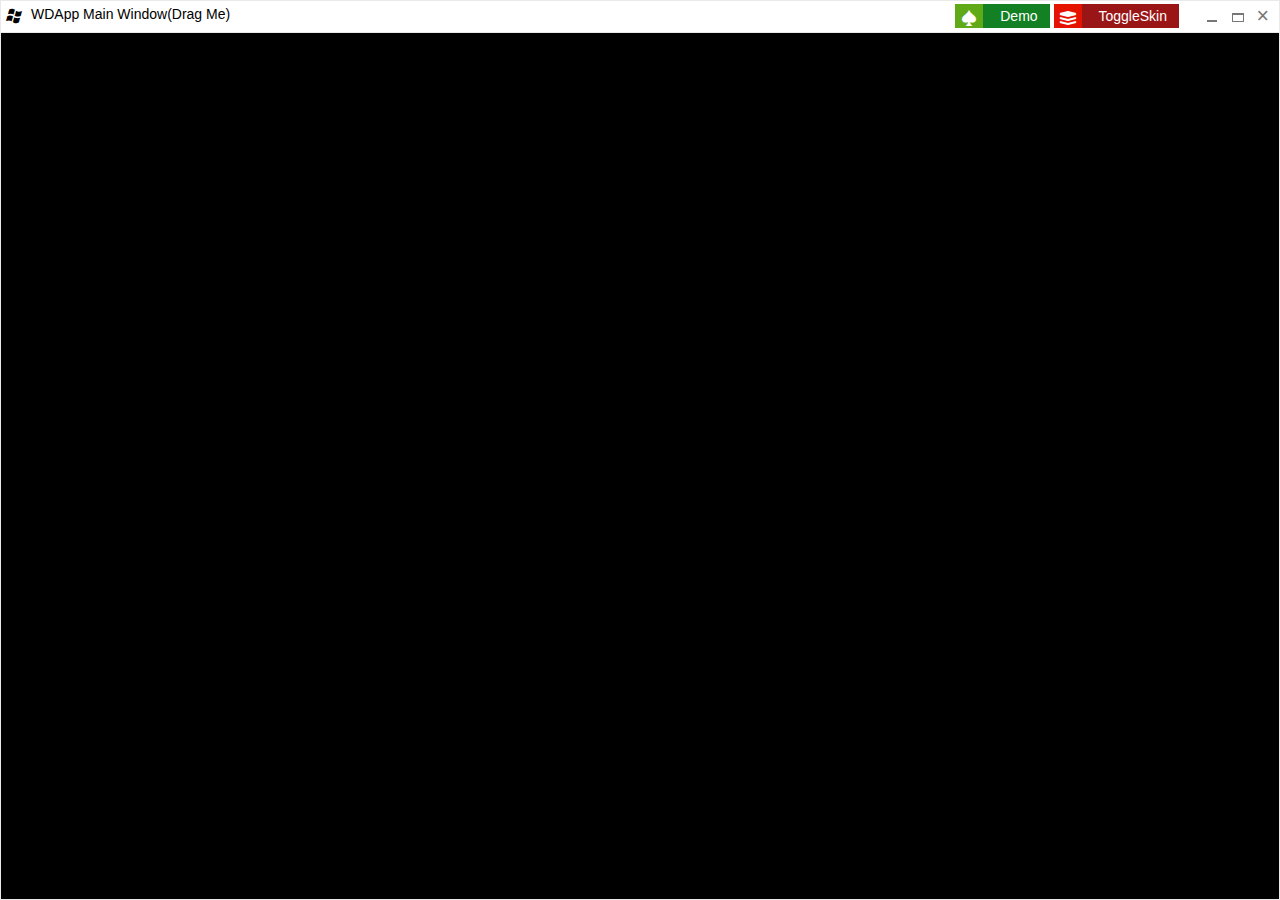
<file: bin/app/index.htm>
<html><head>
    	<meta charset="utf-8" />
        <title>
            WDApp Index
        </title>
		<link rel="stylesheet" type="text/css" href="./metro/metro-bootstrap.min.css">
		<link rel='stylesheet' href='./metro/scrollbar.css' type='text/css' media='screen' />
		<script src="./js/jquery.1.10.js"></script>
		<script src="./metro/metro.min.js"></script>
		<script src="./js/letterjs.js"></script>
		<script src="./js/common.js"></script>
		<style>
		body{overflow:hidden;min-width:200px;}
		.page{height:100%!important}
		.content{display:block;background:#000;color:#EEE;position:absolute!important;top:32px!important;left:0px;right:0px;bottom:0px;overflow:auto;padding:0px!important;min-height:auto!important}
		.caption .toolbar{position:absolute;top:-4px;right:100px}
		.flat .caption .toolbar{top:3px;}
		.grid .row{margin-top:0!important}
		</style>
		
		<link rel='stylesheet' href='./style/component.css' type='text/css' media='screen' />
    </head>
    <body class="metro">
    	<div class="window flat container page">
			<div class="caption">
				<span class="icon icon-windows"></span>
				<div class="title">WDApp Main Window(Drag Me)</div>
				<div class="toolbar">
					<a class="image-button bg-darkGreen fg-white image-left" data-act="demo"><i class="icon-spades bg-green fg-white"></i>Demo</a>
					<a class="image-button danger image-left" data-act="toggleSkin"><i class="icon-layers bg-red"></i>ToggleSkin</a>
				</div>
				<button class="btn-min"></button>
				<button class="btn-max"></button>
				<button class="btn-close"></button>
			</div>
			<div class="content" id="html">
				<div class="wd-phrases" id="wd-phrases">
					<h2>HTML + JS = ?</h2>
					<h2>Browser?</h2>
					<h2>Desktop App?</h2>
					<h2>Mobile App?</h2>
					<h2>Game?</h2>
					<h2>Anything Else?</h2>
					<h2>Hello World</h2>
					<h2>Its WDAPP<font style="font-size:20px">(Ctrl+Shift+D)</font>.</h2>
				</div>
				
			</div>
		</div>
    </body>
</html>
</file>
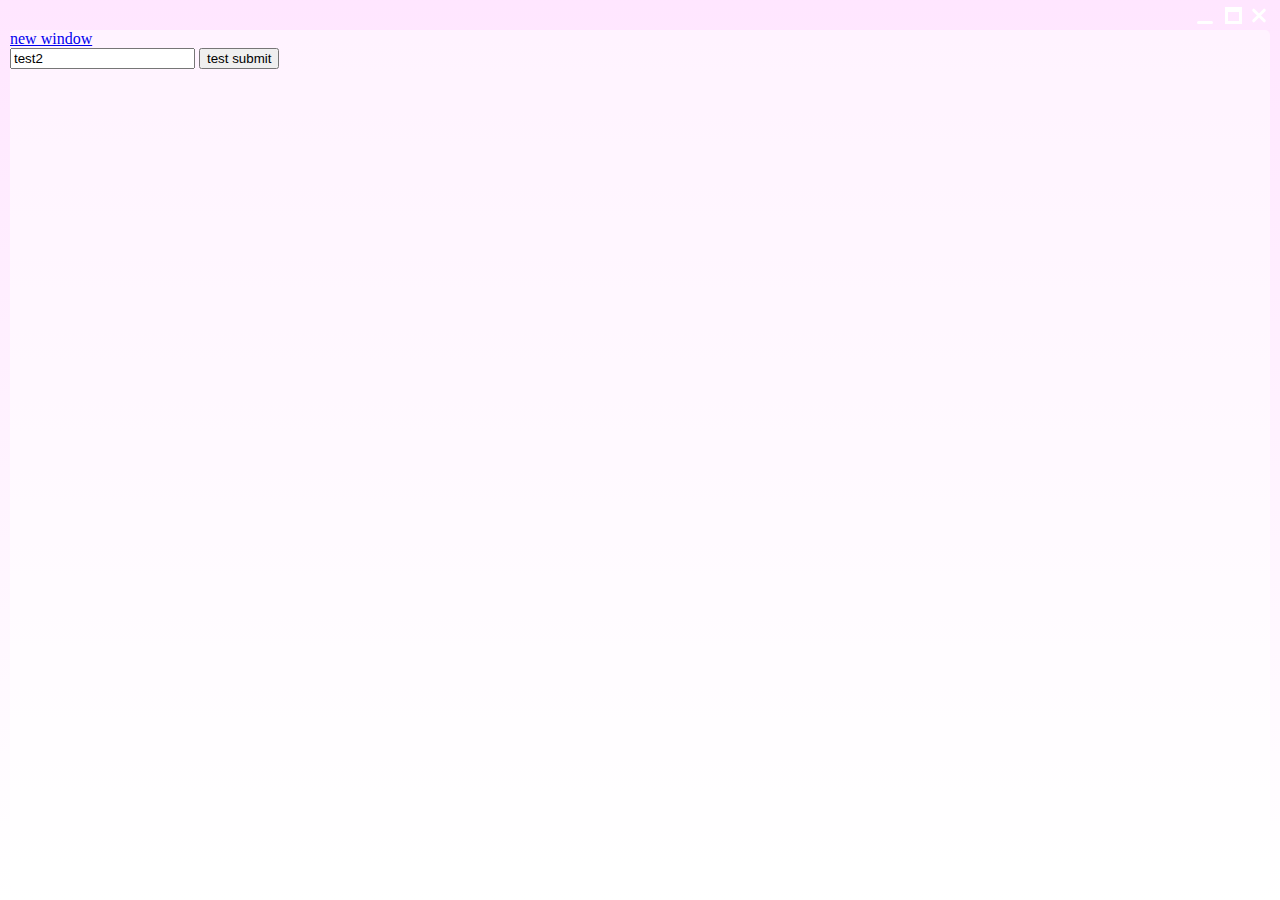
<file: bin/Win32/app/index.htm>
<html>
    <head>
    	<meta charset="utf-8" />
        <title>
            123
        </title>
        <Style>
        	body{background-image: linear-gradient(	rgba(255,205,255,0.5),	rgba(255,255,255,0.1)	);}
			::-webkit-scrollbar {width: 16px;height: 16px;}
			::-webkit-scrollbar-corner { background-color: transparent;}
			::-webkit-scrollbar-thumb { background-color: rgba(0, 0, 0, 0.2);-webkit-box-shadow: inset 1px 1px 0 rgba(0,0,0,0.10),inset 0 -1px 0 rgba(0,0,0,0.07); }
			::-webkit-scrollbar-button{border-radius:5px}
			.wrapper{border: 10px solid transparent; position: absolute; top: 0; right: 0; left: 0; bottom: 0; border-top-width: 30px;-moz-user-select: none; -webkit-user-select: none;-ms-user-select: none;}
			.app-btn{position: absolute; top: -20px; right: 0px; box-sizing: border-box;}
			.app-btn div,.app-btn div:hover,.app-btn div:hover:before,.app-btn:hover:after{-webkit-transition:border-color .5s linear, background-color .5s linear}
			.app-close,.app-min,.app-max { height: 20px; width: 20px; float:left;margin-left:8px; cursor: pointer; -webkit-tap-highlight-color: rgba(0,0,0,0);}
			
			.app-close{margin:4px 0 0 8px;position:relative;}
			.app-close:before{content: ''; ;position: absolute; top:0;left:0;height: 3px; width: 18px; background: #fff; border-radius: 2px; -webkit-transForm: rotate(45deg); }
			.app-close:after{content: '';position: absolute; top:0;left:0;display: inline-block; height: 3px; width: 18px; background: #fff; border-radius: 2px; -webkit-transform: rotate(-45deg); }
			.app-close:hover:before,.app-close:hover:after{background:#000}
			
			.app-min:before{content:'';margin-top:-1px;position:absolute;top:50%;height:3px;width:16px;background:#FFF;border-radius: 2px;}
			.app-min:hover:before{background:#000;}
			
			.app-max{content:' ';margin-top:-3px;width:11px;height:9px;border:3px solid #FFF;border-top:5px solid #FFF;}
			.app-max:hover{border-color:#000}
			
			_app-resize{content:' ';position:absolute;height:5px;bottom:0;left:0;width:100%;cursor:s-resize;z-index:9;background:#000;}
			_app-resize:before{content:' ';position:fixed;top:0;right:0;height:100%;width:5px;cursor:e-resize;z-index:9;background:#000;}
			
			.content-bg{background: rgba(255,255,255, 0.5); width: 100%; margin: 0 auto; height: 100%;overflow: hidden;z-index:0;border-radius:5px;}
			.content{-moz-user-select: auto; -webkit-user-select: auto;-ms-user-select: auto;width: 100%; margin: 0; height: 100%;overflow:auto;z-index:1}
        </style>
    </head>
    <body>
        <div class="app-resize"></div>
        <div class="wrapper" move-on>
            <div class="app-btn" move-off>
                <div class="app-min" move-off></div>
                <div class="app-max" move-off></div>
                <div class="app-close" move-off></div>
            </div>
            <div class="content-bg" move-off>
            	<div class="content">
            		<a href="mz://app/" target="_blank">new window</a>
            		<form action="mz://app/" method="get" target="_blank">
            			<input type="text" name="query" value="test2" />
            			<input type="submit" value="test submit" />
            		</form>
            	</div>
            </div>
            
        </div>
<script src="./js/jquery.1.10.js"></script>
<script>
var $e = window.external;
$('*[move-on]').on('mousedown', function(){
	var $target = $(event.target);
	if($target.is('[move-off]') || $target.parents('*[move-off]').length > 0){
		return true;
	}else{
		$e.windowMove();
	}
});
$('.app-max').on('click', function(){
	$e.windowMax();
});
$('.app-min').on('click', function(){
	$e.windowMin();
});
$('.app-close').on('click', function(){
	$e.windowClose();
});
$('.wrapper').on('dblclick', function(){
	$e.windowMax();
});
$e.windowColor(0);

if(location.href.search(/\?/ig) >-1){
	alert(location.href);
}
</script>
    </body>
</html>
</file>
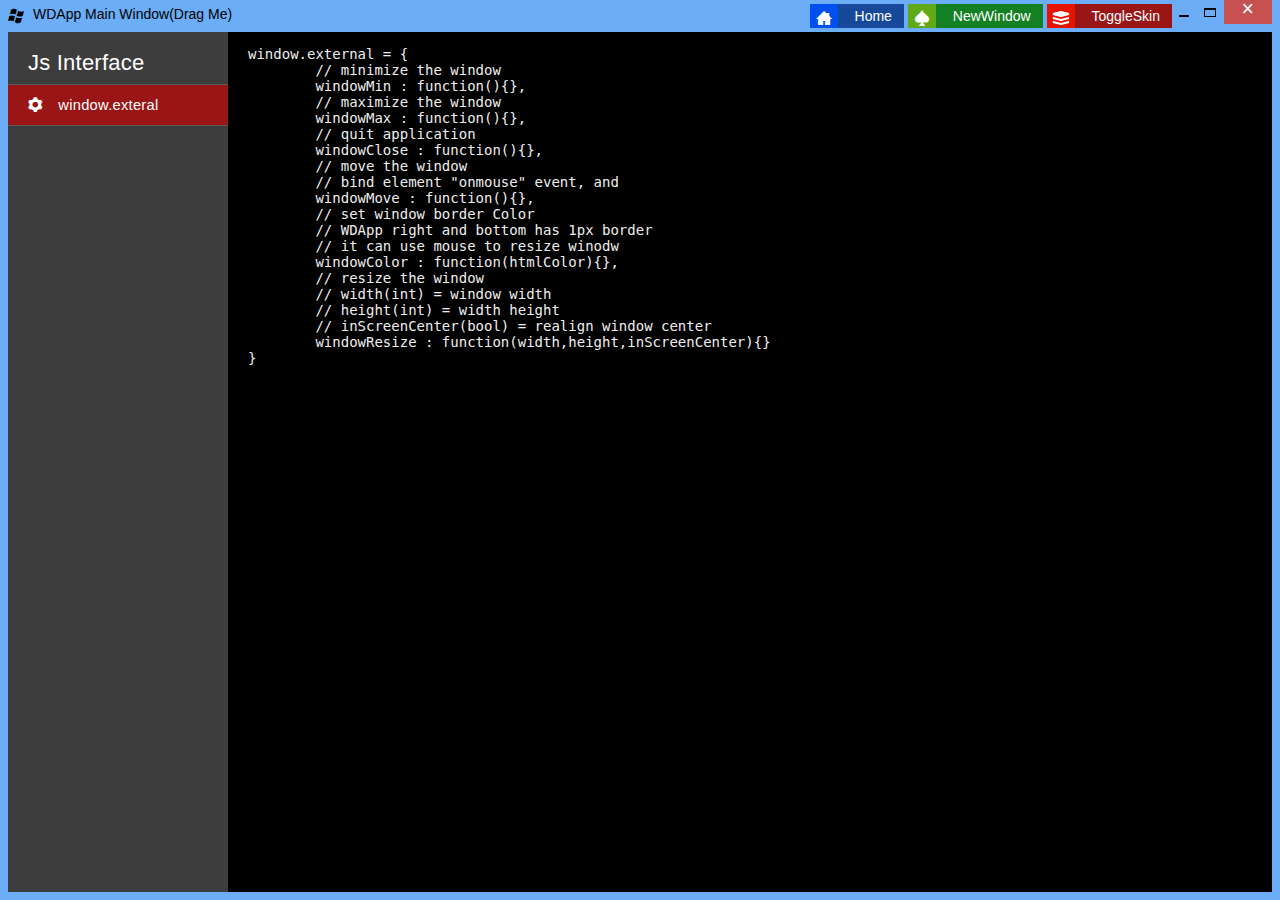
<file: dcef/bin/app/index.htm>
<html><head>
    	<meta charset="utf-8" />
        <title>
            WDApp Index
        </title>
		<link rel="stylesheet" type="text/css" href="./metro/metro-bootstrap.min.css">
		<link rel='stylesheet' href='./metro/scrollbar.css' type='text/css' media='screen' />
		<script src="./js/jquery.1.10.js"></script>
		<script src="./metro/metro.min.js"></script>
		<script src="./js/letterjs.js"></script>
		<script src="./js/common.js"></script>
		<style>
		body{overflow:hidden;min-width:200px;}
		.page{height:100%!important}
		.content{display:block;background:#000;color:#EEE;position:absolute!important;top:32px!important;left:0px;right:0px;bottom:0px;overflow:auto;padding:0px!important;min-height:auto!important}
		.caption .toolbar{position:absolute;top:-4px;right:100px}
		.flat .caption .toolbar{top:3px;}
		.grid .row{margin-top:0!important}
		</style>
		<link rel='stylesheet' href='./style/component.css' type='text/css' media='screen' />
    </head>
    <body class="metro">
    	<div class="window container page">
			<div class="caption">
				<span class="icon icon-windows"></span>
				<div class="title">WDApp Main Window(Drag Me)
				</div>
				<div class="toolbar">
					<a class="image-button primary fg-white image-left" data-act="home"><i class="icon-home bg-cobalt fg-white"></i>Home</a>
					<a class="image-button bg-darkGreen fg-white image-left" href="mz://app/" target="_blank"><i class="icon-spades bg-green fg-white"></i>NewWindow</a>
					<a class="image-button danger image-left" data-act="toggleSkin"><i class="icon-layers bg-red"></i>ToggleSkin</a>
				</div>
				<button class="btn-min"></button>
				<button class="btn-max"></button>
				<button class="btn-close"></button>
			</div>
			<div class="content" id="content">
			
			</div>
		</div>
    </body>
</html>
</file>
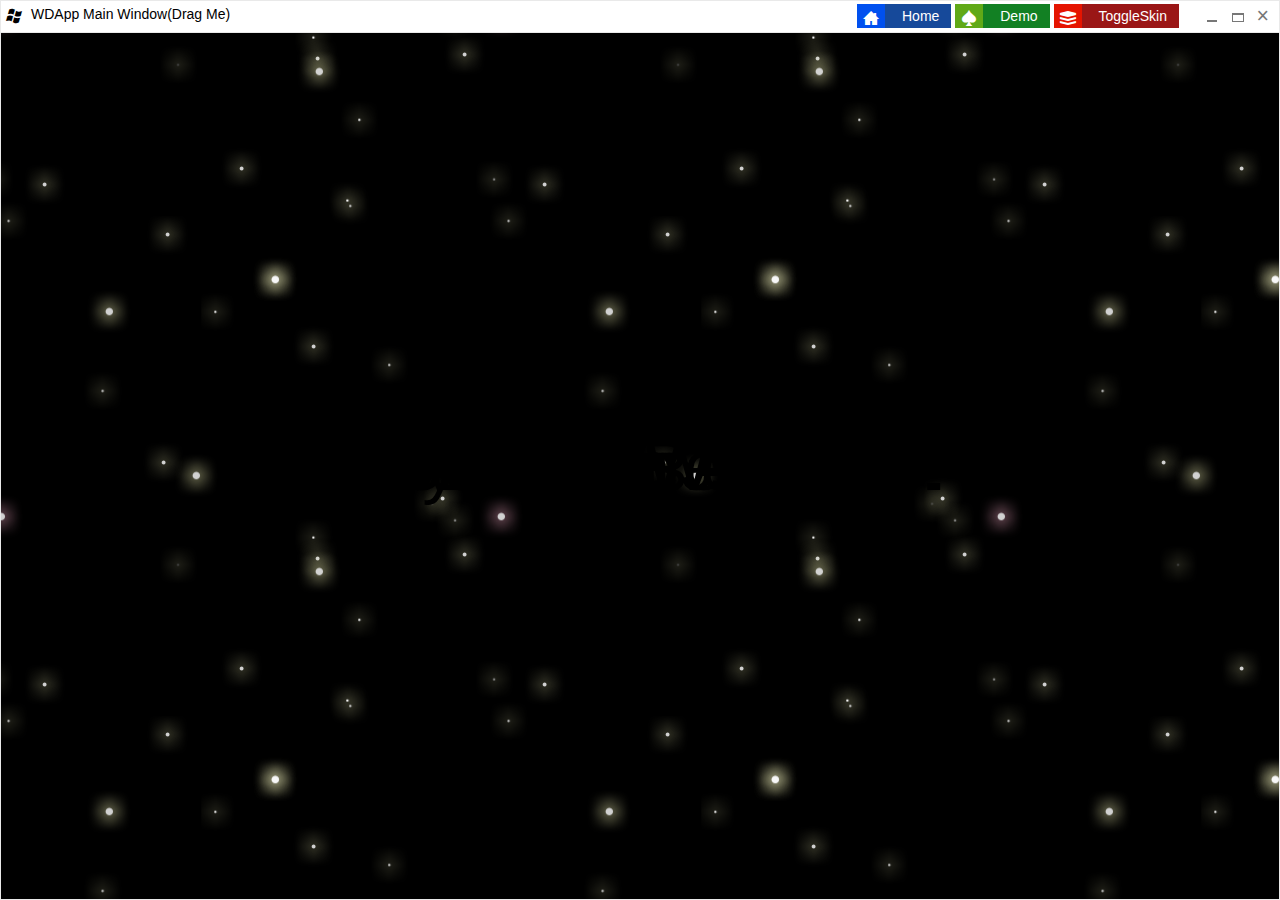
<file: dcef3/bin/app/index.htm>
<html><head>
    	<meta charset="utf-8" />
        <title>
            WDApp Index
        </title>
		<link rel="stylesheet" type="text/css" href="./metro/metro-bootstrap.min.css">
		<link rel='stylesheet' href='./metro/scrollbar.css' type='text/css' media='screen' />
		<script src="./js/jquery.1.10.js"></script>
		<script src="./metro/metro.min.js"></script>
		<script src="./js/letterjs.js"></script>
		<script src="./js/common.js"></script>
		<style>
		body{overflow:hidden;min-width:200px;}
		.page{height:100%!important}
		.content{display:block;background:#000;color:#EEE;position:absolute!important;top:32px!important;left:0px;right:0px;bottom:0px;overflow:auto;padding:0px!important;min-height:auto!important}
		.caption .toolbar{position:absolute;top:-4px;right:100px}
		.flat .caption .toolbar{top:3px;}
		.grid .row{margin-top:0!important}
		
		#background {
			background: url('./style/foreground.png') 5% 5%, url('./style/midground.png') 50% 50%, url('./style/background.png') 90% 110%;
			top: 0;
			left: 0;
			right: 0;
			bottom: 0;
			position: absolute;
			-webkit-animation: sky 120s infinite linear;
		}
		@-webkit-keyframes sky {
			from {
				top: -9999px;
				left: -8888px;
			}
			50% {
				top: -4999px;
				left: -3888px;
			}
			to {
				top: 0;
				left: 0px;
			}
		}
		/*
		#experiment:hover #background {
			left: -9999px;
		}
		
		</style>
		<link rel='stylesheet' href='./style/component.css' type='text/css' media='screen' />
    </head>
    <body class="metro">
    	<div class="window flat container page">
			<div class="caption">
				<span class="icon icon-windows"></span>
				<div class="title">WDApp Main Window(Drag Me)</div>
				<div class="toolbar">
					<a class="image-button primary fg-white image-left" data-act="home"><i class="icon-home bg-cobalt fg-white"></i>Home</a>
					<a class="image-button bg-darkGreen fg-white image-left" data-act="demo"><i class="icon-spades bg-green fg-white"></i>Demo</a>
					<a class="image-button danger image-left" data-act="toggleSkin"><i class="icon-layers bg-red"></i>ToggleSkin</a>
				</div>
				<button class="btn-min"></button>
				<button class="btn-max"></button>
				<button class="btn-close"></button>
			</div>
			<div class="content" id="content">
			
			</div>
		</div>
    </body>
</html>
</file>
<file: bin/app/metro/scrollbar.css>
::-webkit-scrollbar {
	width:17px;
	height:17px;
	background-color:#f0f0f0;
	border:none
}
::-webkit-scrollbar-thumb {
	background-color:#cdcdcd;
	border:1px solid #f0f0f0
}
::-webkit-scrollbar-thumb:hover {
	background-color:#dadada
}
::-webkit-scrollbar-thumb:active {
	background-color:#606060
}
::-webkit-scrollbar-thumb:disabled {
	background-color:#f9f9f9
}
::-webkit-scrollbar-corner {
	background-color:#f0f0f0
}
::-webkit-scrollbar-button {
	background-color:#f0f0f0;
	background-image:url(images/win8-scrollbar.png);
	background-repeat:no-repeat
}
::-webkit-scrollbar-button:vertical {
	height:33px
}
::-webkit-scrollbar-button:horizontal {
	width:33px
}
::-webkit-scrollbar-button:horizontal:increment {
	background-position:0 -444px
}
::-webkit-scrollbar-button:horizontal:decrement {
	background-position:12px -425px
}
::-webkit-scrollbar-button:vertical:increment {
	background-position:-1px -391px
}
::-webkit-scrollbar-button:vertical:decrement {
	background-position:-1px -358px
}
::-webkit-scrollbar-button:hover {
	background-color:#dadada
}
::-webkit-scrollbar-button:horizontal:increment:hover {
	background-position:0 -548px
}
::-webkit-scrollbar-button:horizontal:decrement:hover {
	background-position:12px -529px
}
::-webkit-scrollbar-button:vertical:increment:hover {
	background-position:-1px -495px
}
::-webkit-scrollbar-button:vertical:decrement:hover {
	background-position:-1px -462px
}
::-webkit-scrollbar-button:active {
	background-color:#606060
}
::-webkit-scrollbar-button:horizontal:increment:active {
	background-position:0 -652px
}
::-webkit-scrollbar-button:horizontal:decrement:active {
	background-position:12px -633px
}
::-webkit-scrollbar-button:vertical:increment:active {
	background-position:-1px -599px
}
::-webkit-scrollbar-button:vertical:decrement:active {
	background-position:-1px -566px
}
::-webkit-scrollbar-button:disabled {
	background-color:#f9f9f9
}
::-webkit-scrollbar-button:horizontal:increment:disabled {
	background-position:0 -756px
}
::-webkit-scrollbar-button:horizontal:decrement:disabled {
	background-position:12px -737px
}
::-webkit-scrollbar-button:vertical:increment:disabled {
	background-position:-1px -703px
}
::-webkit-scrollbar-button:vertical:decrement:disabled {
	background-position:-1px -670px
}
</file>
<file: bin/app/style/component.css>
.wd-phrases h2 {
	font-family: 'Dosis', 'Lato', sans-serif;
	font-size: 70px;
	font-weight: 200;
	width: 100%;
	overflow: hidden;
	_text-transform: uppercase;
	padding: 0;
	margin: 0;
	position: absolute;
	top: 0;
	left: 0;
	letter-spacing: 14px;
	text-align: center;
}

.wd-phrases h2,
.wd-phrases h2 > span {
	height: 100%;
	/* Centering with flexbox */
	display: -webkit-box;
	display: -moz-box;
	display: -ms-flexbox;
	display: -webkit-flex;
	display: flex;
	-webkit-flex-direction: row;
	-ms-flex-direction: row;
	flex-direction: row;
	-webkit-box-pack: center;
	-moz-box-pack: center;
	-webkit-justify-content: center;
	-ms-flex-pack: center;
	justify-content: center;
	-webkit-box-align: center;
	-moz-box-align: center;
	-webkit-align-items: center;
	-ms-flex-align: center;
	align-items: center;
}

.wd-phrases h2 > span {
	margin: 0 15px;
}

.wd-phrases h2 > span > span {
	display: inline-block;
	-webkit-perspective: 1000px;
	-moz-perspective: 1000px;
	perspective: 1000px;
	-webkit-transform-origin: 50% 50%;
	-moz-transform-origin: 50% 50%;
	transform-origin: 50% 50%;
}

.wd-phrases h2 > span > span > span {
	display: inline-block;
	color: hsla(0,0%,0%,0);
	-webkit-transform-style: preserve-3d;
	-moz-transform-style: preserve-3d;
	transform-style: preserve-3d;
	-webkit-transform: translate3d(0,0,0);
	-moz-transform: translate3d(0,0,0);
	transform: translate3d(0,0,0);
	-webkit-animation: OpeningSequence 5.2s linear forwards;
	-moz-animation: OpeningSequence 5.2s linear forwards;
	animation: OpeningSequence 5.2s linear forwards;
}

.wd-phrases h2:nth-child(2) > span > span > span {
	-webkit-animation-delay: 5s;
	-moz-animation-delay: 5s;
	animation-delay: 5s;
}

.wd-phrases h2:nth-child(3) > span > span > span {
	-webkit-animation-delay: 10s;
	-moz-animation-delay: 10s;
	animation-delay: 10s;
}

.wd-phrases h2:nth-child(4) > span > span > span {
	-webkit-animation-delay: 15s;
	-moz-animation-delay: 15s;
	animation-delay: 15s;
}

.wd-phrases h2:nth-child(5) > span > span > span {
	font-size: 150px;
	-webkit-animation-delay: 21s;
	-moz-animation-delay: 21s;
	animation-delay: 21s;
	-webkit-animation-duration: 8s;
	-moz-animation-duration: 8s;
	animation-duration: 8s;
}

.wd-phrases h2:nth-child(6) > span > span > span {
	-webkit-animation-delay: 30s;
	-moz-animation-delay: 30s;
	animation-delay: 30s;
}

.wd-phrases h2:nth-child(7) > span > span > span {
	-webkit-animation-delay: 34s;
	-moz-animation-delay: 34s;
	animation-delay: 34s;
}

@-webkit-keyframes OpeningSequence {
	0% {
		text-shadow: 0 0 50px #fff;
		letter-spacing: 80px;
		opacity: 0;
		-webkit-transform: rotateY(-90deg);
	}
	50% {
		text-shadow: 0 0 1px #fff;
		letter-spacing: 14px;
		opacity: 0.8;
		-webkit-transform: rotateY(0deg);
	}
	85% {
		text-shadow: 0 0 1px #fff;
		opacity: 0.8;
		-webkit-transform: rotateY(0deg) translateZ(100px);
	}
	100% {
		text-shadow: 0 0 10px #fff;
		opacity: 0;
		-webkit-transform: translateZ(130px);
		pointer-events: none;
	}
}

@-moz-keyframes OpeningSequence {
	0% {
		text-shadow: 0 0 50px #fff;
		letter-spacing: 80px;
		opacity: 0.2;
		-moz-transform: rotateY(-90deg);
	}
	50% {
		text-shadow: 0 0 1px #fff;
		letter-spacing: 14px;
		opacity: 0.8;
		-moz-transform: rotateY(0deg);
	}
	85% {
		text-shadow: 0 0 1px #fff;
		opacity: 0.8;
		-moz-transform: rotateY(0deg) translateZ(100px);
	}
	100% {
		text-shadow: 0 0 10px #fff;
		opacity: 0;
		-moz-transform: translateZ(130px);
		pointer-events: none;
	}
}

@keyframes OpeningSequence {
	0% {
		text-shadow: 0 0 50px #fff;
		letter-spacing: 80px;
		opacity: 0.2;
		transform: rotateY(-90deg);
	}
	50% {
		text-shadow: 0 0 1px #fff;
		letter-spacing: 14px;
		opacity: 0.8;
		transform: rotateY(0deg);
	}
	85% {
		text-shadow: 0 0 1px #fff;
		opacity: 0.8;
		transform: rotateY(0deg) translateZ(100px);
	}
	100% {
		text-shadow: 0 0 10px #fff;
		opacity: 0;
		transform: translateZ(130px);
		pointer-events: none;
	}

}

.wd-phrases h2:nth-child(8) > span > span > span {
	font-size: 30px;
	-webkit-animation: FadeIn 4s linear 40s forwards;
	-moz-animation: FadeIn 4s linear 40s forwards;
	animation: FadeIn 4s linear 40s forwards;
}

@-webkit-keyframes FadeIn { 
	0% {
		opacity: 0;
		text-shadow: 0 0 50px #fff;
	}
	100% {
		opacity: 0.8;
		text-shadow: 0 0 1px #fff;
	}
}

@-moz-keyframes FadeIn { 
	0% {
		opacity: 0;
		text-shadow: 0 0 50px #fff;
	}
	100% {
		opacity: 0.8;
		text-shadow: 0 0 1px #fff;
	}
}

@keyframes FadeIn { 
	0% {
		opacity: 0;
		text-shadow: 0 0 50px #fff;
	}
	100% {
		opacity: 0.8;
		text-shadow: 0 0 1px #fff;
	}
}

/* Bold words */
.wd-phrases h2:first-child .word3,
.wd-phrases h2:nth-child(2) .word2,
.wd-phrases h2:nth-child(4) .word2 {
	font-weight: 600;
}
</file>
<file: dcef/bin/app/metro/scrollbar.css>
::-webkit-scrollbar {
	width:17px;
	height:17px;
	background-color:#f0f0f0;
	border:none
}
::-webkit-scrollbar-thumb {
	background-color:#cdcdcd;
	border:1px solid #f0f0f0
}
::-webkit-scrollbar-thumb:hover {
	background-color:#dadada
}
::-webkit-scrollbar-thumb:active {
	background-color:#606060
}
::-webkit-scrollbar-thumb:disabled {
	background-color:#f9f9f9
}
::-webkit-scrollbar-corner {
	background-color:#f0f0f0
}
::-webkit-scrollbar-button {
	background-color:#f0f0f0;
	background-image:url(images/win8-scrollbar.png);
	background-repeat:no-repeat
}
::-webkit-scrollbar-button:vertical {
	height:33px
}
::-webkit-scrollbar-button:horizontal {
	width:33px
}
::-webkit-scrollbar-button:horizontal:increment {
	background-position:0 -444px
}
::-webkit-scrollbar-button:horizontal:decrement {
	background-position:12px -425px
}
::-webkit-scrollbar-button:vertical:increment {
	background-position:-1px -391px
}
::-webkit-scrollbar-button:vertical:decrement {
	background-position:-1px -358px
}
::-webkit-scrollbar-button:hover {
	background-color:#dadada
}
::-webkit-scrollbar-button:horizontal:increment:hover {
	background-position:0 -548px
}
::-webkit-scrollbar-button:horizontal:decrement:hover {
	background-position:12px -529px
}
::-webkit-scrollbar-button:vertical:increment:hover {
	background-position:-1px -495px
}
::-webkit-scrollbar-button:vertical:decrement:hover {
	background-position:-1px -462px
}
::-webkit-scrollbar-button:active {
	background-color:#606060
}
::-webkit-scrollbar-button:horizontal:increment:active {
	background-position:0 -652px
}
::-webkit-scrollbar-button:horizontal:decrement:active {
	background-position:12px -633px
}
::-webkit-scrollbar-button:vertical:increment:active {
	background-position:-1px -599px
}
::-webkit-scrollbar-button:vertical:decrement:active {
	background-position:-1px -566px
}
::-webkit-scrollbar-button:disabled {
	background-color:#f9f9f9
}
::-webkit-scrollbar-button:horizontal:increment:disabled {
	background-position:0 -756px
}
::-webkit-scrollbar-button:horizontal:decrement:disabled {
	background-position:12px -737px
}
::-webkit-scrollbar-button:vertical:increment:disabled {
	background-position:-1px -703px
}
::-webkit-scrollbar-button:vertical:decrement:disabled {
	background-position:-1px -670px
}
</file>
<file: dcef/bin/app/style/component.css>
.wd-phrases h2 {
	font-family: 'Dosis', 'Lato', sans-serif;
	font-size: 70px;
	font-weight: 200;
	width: 100%;
	overflow: hidden;
	_text-transform: uppercase;
	padding: 0;
	margin: 0;
	position: absolute;
	top: 0;
	left: 0;
	letter-spacing: 14px;
	text-align: center;
}

.wd-phrases h2,
.wd-phrases h2 > span {
	height: 100%;
	/* Centering with flexbox */
	display: -webkit-box;
	display: -moz-box;
	display: -ms-flexbox;
	display: -webkit-flex;
	display: flex;
	-webkit-flex-direction: row;
	-ms-flex-direction: row;
	flex-direction: row;
	-webkit-box-pack: center;
	-moz-box-pack: center;
	-webkit-justify-content: center;
	-ms-flex-pack: center;
	justify-content: center;
	-webkit-box-align: center;
	-moz-box-align: center;
	-webkit-align-items: center;
	-ms-flex-align: center;
	align-items: center;
}

.wd-phrases h2 > span {
	margin: 0 15px;
}

.wd-phrases h2 > span > span {
	display: inline-block;
	-webkit-perspective: 1000px;
	-moz-perspective: 1000px;
	perspective: 1000px;
	-webkit-transform-origin: 50% 50%;
	-moz-transform-origin: 50% 50%;
	transform-origin: 50% 50%;
}

.wd-phrases h2 > span > span > span {
	display: inline-block;
	color: hsla(0,0%,0%,0);
	-webkit-transform-style: preserve-3d;
	-moz-transform-style: preserve-3d;
	transform-style: preserve-3d;
	-webkit-transform: translate3d(0,0,0);
	-moz-transform: translate3d(0,0,0);
	transform: translate3d(0,0,0);
	-webkit-animation: OpeningSequence 5.2s linear forwards;
	-moz-animation: OpeningSequence 5.2s linear forwards;
	animation: OpeningSequence 5.2s linear forwards;
}

.wd-phrases h2:nth-child(2) > span > span > span {
	-webkit-animation-delay: 5s;
	-moz-animation-delay: 5s;
	animation-delay: 5s;
}

.wd-phrases h2:nth-child(3) > span > span > span {
	-webkit-animation-delay: 10s;
	-moz-animation-delay: 10s;
	animation-delay: 10s;
}

.wd-phrases h2:nth-child(4) > span > span > span {
	-webkit-animation-delay: 15s;
	-moz-animation-delay: 15s;
	animation-delay: 15s;
}

.wd-phrases h2:nth-child(5) > span > span > span {
	font-size: 150px;
	-webkit-animation-delay: 21s;
	-moz-animation-delay: 21s;
	animation-delay: 21s;
	-webkit-animation-duration: 8s;
	-moz-animation-duration: 8s;
	animation-duration: 8s;
}

.wd-phrases h2:nth-child(6) > span > span > span {
	-webkit-animation-delay: 30s;
	-moz-animation-delay: 30s;
	animation-delay: 30s;
}

.wd-phrases h2:nth-child(7) > span > span > span {
	-webkit-animation-delay: 34s;
	-moz-animation-delay: 34s;
	animation-delay: 34s;
}

@-webkit-keyframes OpeningSequence {
	0% {
		text-shadow: 0 0 50px #fff;
		letter-spacing: 80px;
		opacity: 0;
		-webkit-transform: rotateY(-90deg);
	}
	50% {
		text-shadow: 0 0 1px #fff;
		letter-spacing: 14px;
		opacity: 0.8;
		-webkit-transform: rotateY(0deg);
	}
	85% {
		text-shadow: 0 0 1px #fff;
		opacity: 0.8;
		-webkit-transform: rotateY(0deg) translateZ(100px);
	}
	100% {
		text-shadow: 0 0 10px #fff;
		opacity: 0;
		-webkit-transform: translateZ(130px);
		pointer-events: none;
	}
}

@-moz-keyframes OpeningSequence {
	0% {
		text-shadow: 0 0 50px #fff;
		letter-spacing: 80px;
		opacity: 0.2;
		-moz-transform: rotateY(-90deg);
	}
	50% {
		text-shadow: 0 0 1px #fff;
		letter-spacing: 14px;
		opacity: 0.8;
		-moz-transform: rotateY(0deg);
	}
	85% {
		text-shadow: 0 0 1px #fff;
		opacity: 0.8;
		-moz-transform: rotateY(0deg) translateZ(100px);
	}
	100% {
		text-shadow: 0 0 10px #fff;
		opacity: 0;
		-moz-transform: translateZ(130px);
		pointer-events: none;
	}
}

@keyframes OpeningSequence {
	0% {
		text-shadow: 0 0 50px #fff;
		letter-spacing: 80px;
		opacity: 0.2;
		transform: rotateY(-90deg);
	}
	50% {
		text-shadow: 0 0 1px #fff;
		letter-spacing: 14px;
		opacity: 0.8;
		transform: rotateY(0deg);
	}
	85% {
		text-shadow: 0 0 1px #fff;
		opacity: 0.8;
		transform: rotateY(0deg) translateZ(100px);
	}
	100% {
		text-shadow: 0 0 10px #fff;
		opacity: 0;
		transform: translateZ(130px);
		pointer-events: none;
	}

}

.wd-phrases h2:nth-child(8) > span > span > span {
	font-size: 30px;
	-webkit-animation: FadeIn 4s linear 40s forwards;
	-moz-animation: FadeIn 4s linear 40s forwards;
	animation: FadeIn 4s linear 40s forwards;
}

@-webkit-keyframes FadeIn { 
	0% {
		opacity: 0;
		text-shadow: 0 0 50px #fff;
	}
	100% {
		opacity: 0.8;
		text-shadow: 0 0 1px #fff;
	}
}

@-moz-keyframes FadeIn { 
	0% {
		opacity: 0;
		text-shadow: 0 0 50px #fff;
	}
	100% {
		opacity: 0.8;
		text-shadow: 0 0 1px #fff;
	}
}

@keyframes FadeIn { 
	0% {
		opacity: 0;
		text-shadow: 0 0 50px #fff;
	}
	100% {
		opacity: 0.8;
		text-shadow: 0 0 1px #fff;
	}
}

/* Bold words */
.wd-phrases h2:first-child .word3,
.wd-phrases h2:nth-child(2) .word2,
.wd-phrases h2:nth-child(4) .word2 {
	font-weight: 600;
}
</file>
<file: dcef3/bin/app/metro/scrollbar.css>
::-webkit-scrollbar {
	width:17px;
	height:17px;
	background-color:#f0f0f0;
	border:none
}
::-webkit-scrollbar-thumb {
	background-color:#cdcdcd;
	border:1px solid #f0f0f0
}
::-webkit-scrollbar-thumb:hover {
	background-color:#dadada
}
::-webkit-scrollbar-thumb:active {
	background-color:#606060
}
::-webkit-scrollbar-thumb:disabled {
	background-color:#f9f9f9
}
::-webkit-scrollbar-corner {
	background-color:#f0f0f0
}
::-webkit-scrollbar-button {
	background-color:#f0f0f0;
	background-image:url(images/win8-scrollbar.png);
	background-repeat:no-repeat
}
::-webkit-scrollbar-button:vertical {
	height:33px
}
::-webkit-scrollbar-button:horizontal {
	width:33px
}
::-webkit-scrollbar-button:horizontal:increment {
	background-position:0 -444px
}
::-webkit-scrollbar-button:horizontal:decrement {
	background-position:12px -425px
}
::-webkit-scrollbar-button:vertical:increment {
	background-position:-1px -391px
}
::-webkit-scrollbar-button:vertical:decrement {
	background-position:-1px -358px
}
::-webkit-scrollbar-button:hover {
	background-color:#dadada
}
::-webkit-scrollbar-button:horizontal:increment:hover {
	background-position:0 -548px
}
::-webkit-scrollbar-button:horizontal:decrement:hover {
	background-position:12px -529px
}
::-webkit-scrollbar-button:vertical:increment:hover {
	background-position:-1px -495px
}
::-webkit-scrollbar-button:vertical:decrement:hover {
	background-position:-1px -462px
}
::-webkit-scrollbar-button:active {
	background-color:#606060
}
::-webkit-scrollbar-button:horizontal:increment:active {
	background-position:0 -652px
}
::-webkit-scrollbar-button:horizontal:decrement:active {
	background-position:12px -633px
}
::-webkit-scrollbar-button:vertical:increment:active {
	background-position:-1px -599px
}
::-webkit-scrollbar-button:vertical:decrement:active {
	background-position:-1px -566px
}
::-webkit-scrollbar-button:disabled {
	background-color:#f9f9f9
}
::-webkit-scrollbar-button:horizontal:increment:disabled {
	background-position:0 -756px
}
::-webkit-scrollbar-button:horizontal:decrement:disabled {
	background-position:12px -737px
}
::-webkit-scrollbar-button:vertical:increment:disabled {
	background-position:-1px -703px
}
::-webkit-scrollbar-button:vertical:decrement:disabled {
	background-position:-1px -670px
}
</file>
<file: dcef3/bin/app/style/component.css>
.wd-phrases h2 {
	font-family: 'Dosis', 'Lato', sans-serif;
	font-size: 70px;
	font-weight: 200;
	width: 100%;
	overflow: hidden;
	_text-transform: uppercase;
	padding: 0;
	margin: 0;
	position: absolute;
	top: 0;
	left: 0;
	letter-spacing: 14px;
	text-align: center;
}

.wd-phrases h2,
.wd-phrases h2 > span {
	height: 100%;
	/* Centering with flexbox */
	display: -webkit-box;
	display: -moz-box;
	display: -ms-flexbox;
	display: -webkit-flex;
	display: flex;
	-webkit-flex-direction: row;
	-ms-flex-direction: row;
	flex-direction: row;
	-webkit-box-pack: center;
	-moz-box-pack: center;
	-webkit-justify-content: center;
	-ms-flex-pack: center;
	justify-content: center;
	-webkit-box-align: center;
	-moz-box-align: center;
	-webkit-align-items: center;
	-ms-flex-align: center;
	align-items: center;
}

.wd-phrases h2 > span {
	margin: 0 15px;
}

.wd-phrases h2 > span > span {
	display: inline-block;
	-webkit-perspective: 1000px;
	-moz-perspective: 1000px;
	perspective: 1000px;
	-webkit-transform-origin: 50% 50%;
	-moz-transform-origin: 50% 50%;
	transform-origin: 50% 50%;
}

.wd-phrases h2 > span > span > span {
	display: inline-block;
	color: hsla(0,0%,0%,0);
	-webkit-transform-style: preserve-3d;
	-moz-transform-style: preserve-3d;
	transform-style: preserve-3d;
	-webkit-transform: translate3d(0,0,0);
	-moz-transform: translate3d(0,0,0);
	transform: translate3d(0,0,0);
	-webkit-animation: OpeningSequence 5.2s linear forwards;
	-moz-animation: OpeningSequence 5.2s linear forwards;
	animation: OpeningSequence 5.2s linear forwards;
}

.wd-phrases h2:nth-child(2) > span > span > span {
	-webkit-animation-delay: 5s;
	-moz-animation-delay: 5s;
	animation-delay: 5s;
}

.wd-phrases h2:nth-child(3) > span > span > span {
	-webkit-animation-delay: 10s;
	-moz-animation-delay: 10s;
	animation-delay: 10s;
}

.wd-phrases h2:nth-child(4) > span > span > span {
	-webkit-animation-delay: 15s;
	-moz-animation-delay: 15s;
	animation-delay: 15s;
}

.wd-phrases h2:nth-child(5) > span > span > span {
	font-size: 150px;
	-webkit-animation-delay: 21s;
	-moz-animation-delay: 21s;
	animation-delay: 21s;
	-webkit-animation-duration: 8s;
	-moz-animation-duration: 8s;
	animation-duration: 8s;
}

.wd-phrases h2:nth-child(6) > span > span > span {
	-webkit-animation-delay: 30s;
	-moz-animation-delay: 30s;
	animation-delay: 30s;
}

.wd-phrases h2:nth-child(7) > span > span > span {
	-webkit-animation-delay: 34s;
	-moz-animation-delay: 34s;
	animation-delay: 34s;
}

@-webkit-keyframes OpeningSequence {
	0% {
		text-shadow: 0 0 50px #fff;
		letter-spacing: 80px;
		opacity: 0;
		-webkit-transform: rotateY(-90deg);
	}
	50% {
		text-shadow: 0 0 1px #fff;
		letter-spacing: 14px;
		opacity: 0.8;
		-webkit-transform: rotateY(0deg);
	}
	85% {
		text-shadow: 0 0 1px #fff;
		opacity: 0.8;
		-webkit-transform: rotateY(0deg) translateZ(100px);
	}
	100% {
		text-shadow: 0 0 10px #fff;
		opacity: 0;
		-webkit-transform: translateZ(130px);
		pointer-events: none;
	}
}

@-moz-keyframes OpeningSequence {
	0% {
		text-shadow: 0 0 50px #fff;
		letter-spacing: 80px;
		opacity: 0.2;
		-moz-transform: rotateY(-90deg);
	}
	50% {
		text-shadow: 0 0 1px #fff;
		letter-spacing: 14px;
		opacity: 0.8;
		-moz-transform: rotateY(0deg);
	}
	85% {
		text-shadow: 0 0 1px #fff;
		opacity: 0.8;
		-moz-transform: rotateY(0deg) translateZ(100px);
	}
	100% {
		text-shadow: 0 0 10px #fff;
		opacity: 0;
		-moz-transform: translateZ(130px);
		pointer-events: none;
	}
}

@keyframes OpeningSequence {
	0% {
		text-shadow: 0 0 50px #fff;
		letter-spacing: 80px;
		opacity: 0.2;
		transform: rotateY(-90deg);
	}
	50% {
		text-shadow: 0 0 1px #fff;
		letter-spacing: 14px;
		opacity: 0.8;
		transform: rotateY(0deg);
	}
	85% {
		text-shadow: 0 0 1px #fff;
		opacity: 0.8;
		transform: rotateY(0deg) translateZ(100px);
	}
	100% {
		text-shadow: 0 0 10px #fff;
		opacity: 0;
		transform: translateZ(130px);
		pointer-events: none;
	}

}

.wd-phrases h2:nth-child(8) > span > span > span {
	font-size: 30px;
	-webkit-animation: FadeIn 4s linear 40s forwards;
	-moz-animation: FadeIn 4s linear 40s forwards;
	animation: FadeIn 4s linear 40s forwards;
}

@-webkit-keyframes FadeIn { 
	0% {
		opacity: 0;
		text-shadow: 0 0 50px #fff;
	}
	100% {
		opacity: 0.8;
		text-shadow: 0 0 1px #fff;
	}
}

@-moz-keyframes FadeIn { 
	0% {
		opacity: 0;
		text-shadow: 0 0 50px #fff;
	}
	100% {
		opacity: 0.8;
		text-shadow: 0 0 1px #fff;
	}
}

@keyframes FadeIn { 
	0% {
		opacity: 0;
		text-shadow: 0 0 50px #fff;
	}
	100% {
		opacity: 0.8;
		text-shadow: 0 0 1px #fff;
	}
}

/* Bold words */
.wd-phrases h2:first-child .word3,
.wd-phrases h2:nth-child(2) .word2,
.wd-phrases h2:nth-child(4) .word2 {
	font-weight: 600;
}
</file>
